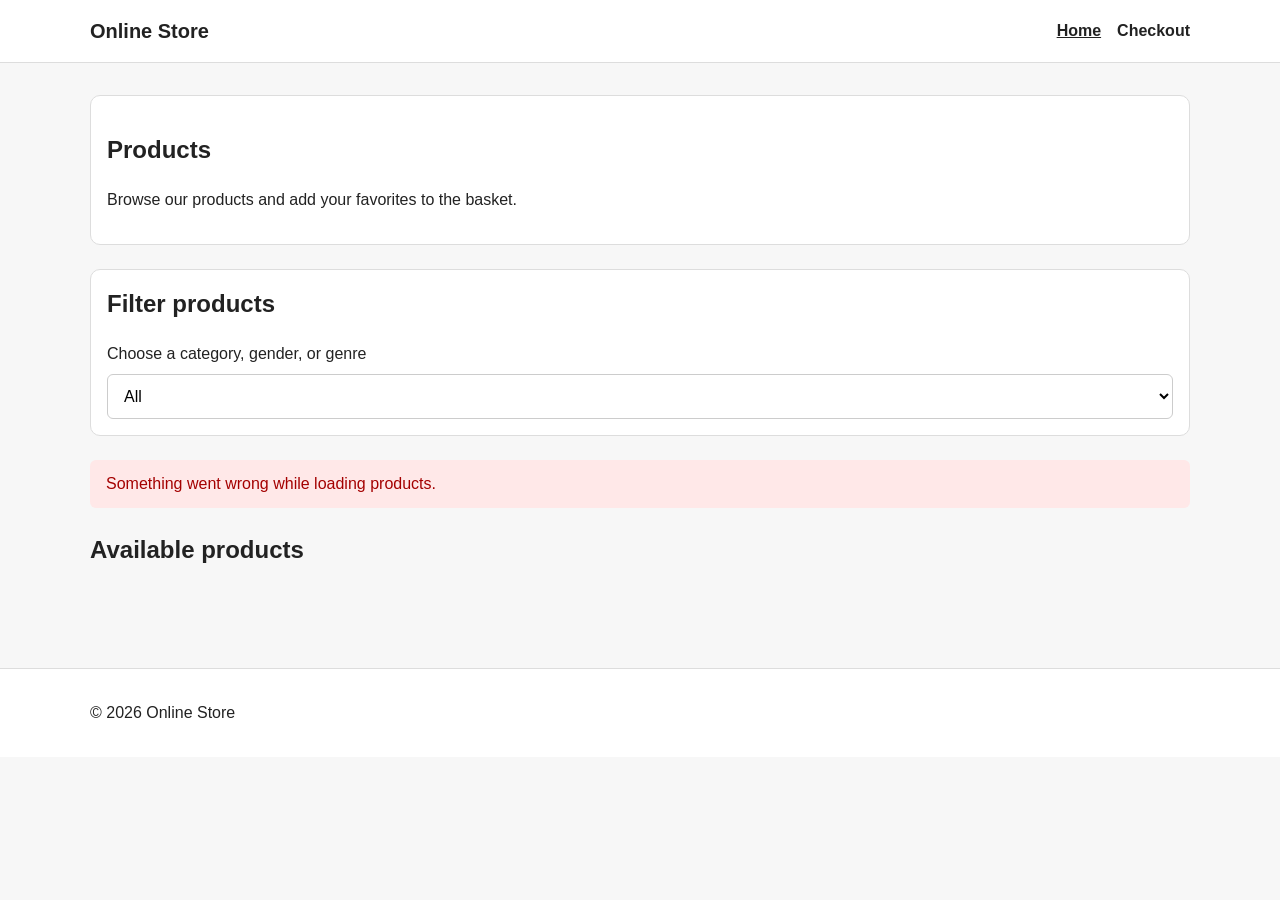
<file: project-root/index.html>
<!DOCTYPE html>
<html lang="en">
<head>
  <meta charset="UTF-8" />
  <meta name="viewport" content="width=device-width, initial-scale=1.0" />
  <title>Online Store | Home</title>
  <meta name="description" content="Browse products in our online store." />
  <link rel="stylesheet" href="css/style.css" />
  <script type="module" src="js/home.js" defer></script>
</head>
<body>
  <a class="skip-link" href="#main-content">Skip to content</a>

  <header class="site-header">
    <div class="container">
      <a class="logo" href="index.html">Online Store</a>

      <nav aria-label="Main navigation" class="main-nav">
        <ul class="nav-list">
          <li><a href="index.html" aria-current="page">Home</a></li>
          <li><a href="checkout/index.html">Checkout</a></li>
        </ul>
      </nav>
    </div>
  </header>

  <main id="main-content" class="container">
    <section class="intro">
      <h1>Products</h1>
      <p>Browse our products and add your favorites to the basket.</p>
    </section>

    <section class="filters" aria-labelledby="filter-heading">
      <h2 id="filter-heading">Filter products</h2>

      <form class="filter-form">
        <div class="form-group">
          <label for="filter">Choose a category, gender, or genre</label>
          <select id="filter" name="filter">
            <option value="all">All</option>
          </select>
        </div>
      </form>
    </section>

    <section class="status-messages" aria-live="polite" aria-atomic="true">
      <p class="loading" hidden>Loading products...</p>
      <p class="error" hidden></p>
      <p class="success-message" hidden></p>
    </section>

    <section aria-labelledby="product-list-heading">
      <h2 id="product-list-heading">Available products</h2>
      <div class="product-list"></div>
    </section>
  </main>

  <footer class="site-footer">
    <div class="container">
      <p>&copy; 2026 Online Store</p>
    </div>
  </footer>
</body>
</html>
</file>
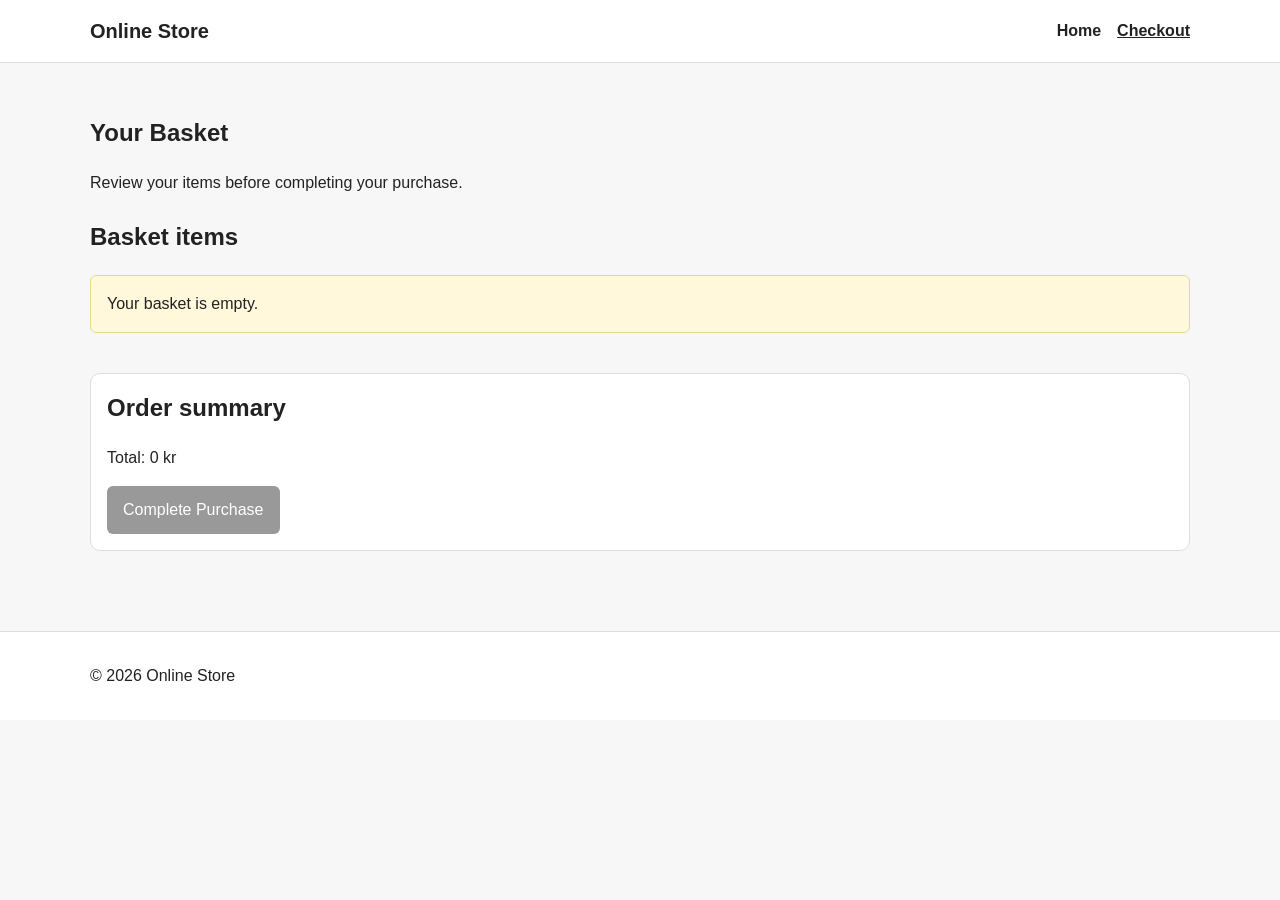
<file: project-root/checkout/index.html>
<!DOCTYPE html>
<html lang="en">
<head>
  <meta charset="UTF-8" />
  <meta name="viewport" content="width=device-width, initial-scale=1.0" />
  <title>Online Store | Checkout</title>
  <meta name="description" content="Review the items in your basket." />
  <link rel="stylesheet" href="../css/style.css" />
  <script type="module" src="../js/checkout.js" defer></script>
</head>
<body>
  <a class="skip-link" href="#main-content">Skip to content</a>

  <header class="site-header">
    <div class="container">
      <a class="logo" href="../index.html">Online Store</a>

      <nav aria-label="Main navigation" class="main-nav">
        <ul class="nav-list">
          <li><a href="../index.html">Home</a></li>
          <li><a href="index.html" aria-current="page">Checkout</a></li>
        </ul>
      </nav>
    </div>
  </header>

  <main id="main-content" class="container">
    <section class="checkout-header">
      <h1>Your Basket</h1>
      <p>Review your items before completing your purchase.</p>
    </section>

    <section class="status-messages" aria-live="polite" aria-atomic="true">
      <p class="error" hidden></p>
      <p class="success-message" hidden></p>
    </section>

    <section aria-labelledby="basket-heading">
      <h2 id="basket-heading">Basket items</h2>
      <p class="empty-cart" hidden>Your basket is empty.</p>
      <div class="checkout-items"></div>
    </section>

    <aside class="checkout-summary" aria-labelledby="summary-heading">
      <h2 id="summary-heading">Order summary</h2>
      <p class="checkout-total">Total: 0 kr</p>
      <button id="checkout-button" type="button">Complete Purchase</button>
    </aside>
  </main>

  <footer class="site-footer">
    <div class="container">
      <p>&copy; 2026 Online Store</p>
    </div>
  </footer>
</body>
</html>
</file>
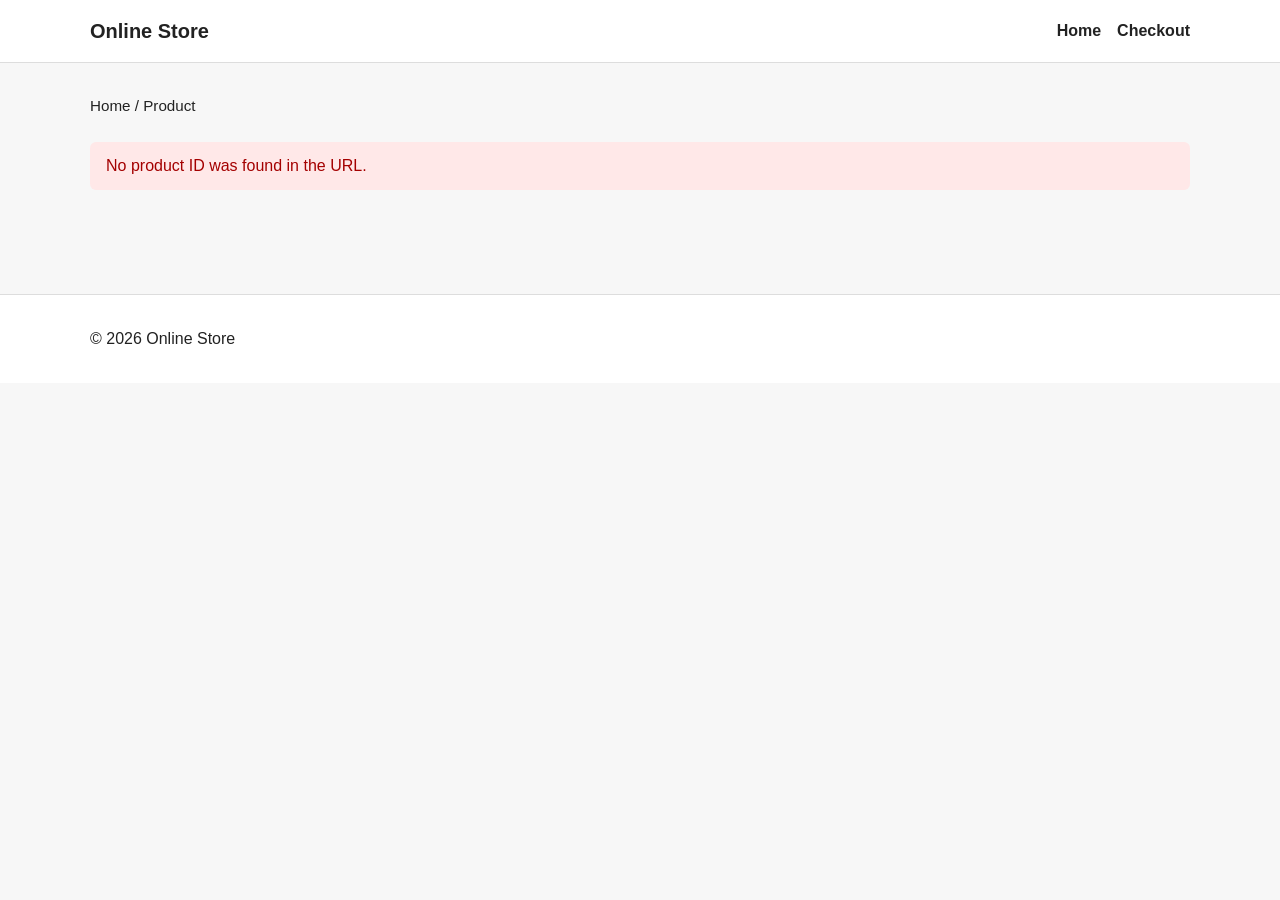
<file: project-root/product/index.html>
<!DOCTYPE html>
<html lang="en">
<head>
  <meta charset="UTF-8" />
  <meta name="viewport" content="width=device-width, initial-scale=1.0" />
  <title>Online Store | Product</title>
  <meta name="description" content="View product details." />
  <link rel="stylesheet" href="../css/style.css" />
  <script type="module" src="../js/product.js" defer></script>
</head>
<body>
  <a class="skip-link" href="#main-content">Skip to content</a>

  <header class="site-header">
    <div class="container">
      <a class="logo" href="../index.html">Online Store</a>

      <nav aria-label="Main navigation" class="main-nav">
        <ul class="nav-list">
          <li><a href="../index.html">Home</a></li>
          <li><a href="../checkout/index.html">Checkout</a></li>
        </ul>
      </nav>
    </div>
  </header>

  <main id="main-content" class="container">
    <nav aria-label="Breadcrumb" class="breadcrumb">
      <a href="../index.html">Home</a>
      <span aria-hidden="true">/</span>
      <span>Product</span>
    </nav>

    <section class="status-messages" aria-live="polite" aria-atomic="true">
      <p class="loading" hidden>Loading product...</p>
      <p class="error" hidden></p>
      <p class="success-message" hidden></p>
    </section>

    <section class="product-details" aria-labelledby="product-title">
      <!-- Product content will be inserted here by product.js -->
    </section>
  </main>

  <footer class="site-footer">
    <div class="container">
      <p>&copy; 2026 Online Store</p>
    </div>
  </footer>
</body>
</html>
</file>
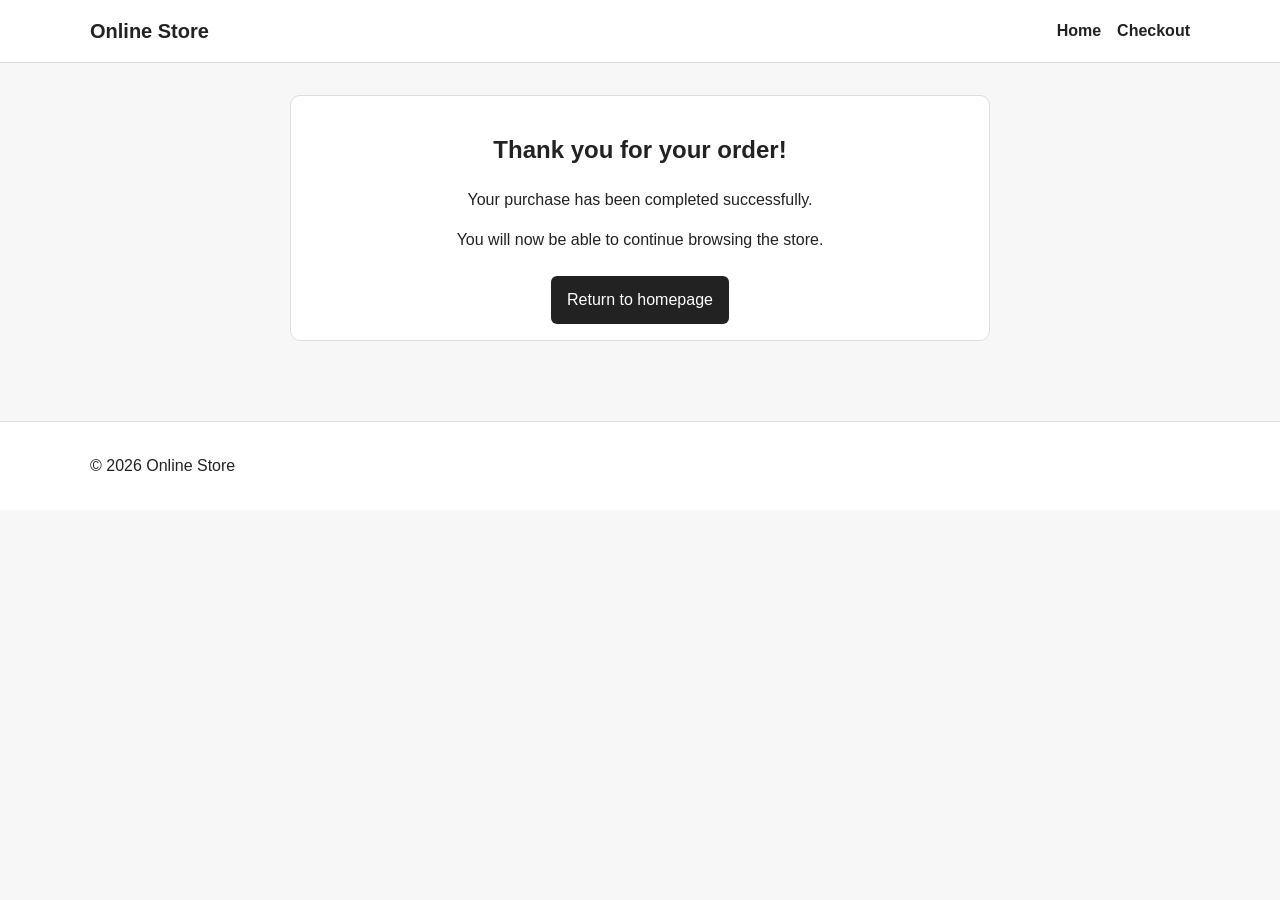
<file: project-root/checkout/confirmation/index.html>
<!DOCTYPE html>
<html lang="en">
<head>
  <meta charset="UTF-8" />
  <meta name="viewport" content="width=device-width, initial-scale=1.0" />
  <title>Online Store | Order Confirmation</title>
  <meta name="description" content="Thank you for your order." />
  <link rel="stylesheet" href="../../css/style.css" />
</head>
<body>
  <a class="skip-link" href="#main-content">Skip to content</a>

  <header class="site-header">
    <div class="container">
      <a class="logo" href="../../index.html">Online Store</a>

      <nav aria-label="Main navigation" class="main-nav">
        <ul class="nav-list">
          <li><a href="../../index.html">Home</a></li>
          <li><a href="../index.html">Checkout</a></li>
        </ul>
      </nav>
    </div>
  </header>

  <main id="main-content" class="container">
    <section class="confirmation-box">
      <h1>Thank you for your order!</h1>
      <p>Your purchase has been completed successfully.</p>
      <p>You will now be able to continue browsing the store.</p>

      <div class="confirmation-actions">
        <a class="button-link" href="../../index.html">Return to homepage</a>
      </div>
    </section>
  </main>

  <footer class="site-footer">
    <div class="container">
      <p>&copy; 2026 Online Store</p>
    </div>
  </footer>
</body>
</html>
</file>
<file: project-root/css/style.css>
* {
  box-sizing: border-box;
}

html {
  scroll-behavior: smooth;
}

body {
  margin: 0;
  font-family: Arial, Helvetica, sans-serif;
  line-height: 1.5;
  color: #222;
  background-color: #f7f7f7;
}

img {
  max-width: 100%;
  display: block;
}

a {
  color: inherit;
}

button,
select {
  font: inherit;
}

button {
  cursor: pointer;
  border: none;
  border-radius: 6px;
}

.container {
  width: min(1100px, 90%);
  margin: 0 auto;
}

.skip-link {
  position: absolute;
  left: -9999px;
  top: auto;
}

.skip-link:focus {
  left: 1rem;
  top: 1rem;
  background: #fff;
  padding: 0.75rem 1rem;
  border: 2px solid #000;
  z-index: 1000;
}

.site-header,
.site-footer {
  background-color: #fff;
  border-bottom: 1px solid #ddd;
}

.site-footer {
  border-top: 1px solid #ddd;
  border-bottom: none;
  margin-top: 3rem;
}

.site-header .container,
.site-footer .container {
  display: flex;
  justify-content: space-between;
  align-items: center;
  padding: 1rem 0;
}

.logo {
  font-size: 1.25rem;
  font-weight: 700;
  text-decoration: none;
}

.main-nav .nav-list {
  list-style: none;
  display: flex;
  gap: 1rem;
  margin: 0;
  padding: 0;
}

.main-nav a {
  text-decoration: none;
  font-weight: 600;
}

.main-nav a[aria-current="page"] {
  text-decoration: underline;
}

main.container {
  padding: 2rem 0;
}

.intro,
.filters,
.product-card,
.product-page-card,
.checkout-item-card,
.checkout-summary,
.confirmation-box {
  background-color: #fff;
  border: 1px solid #ddd;
  border-radius: 10px;
  padding: 1rem;
}

.intro,
.filters,
.checkout-header,
.breadcrumb,
.status-messages {
  margin-bottom: 1.5rem;
}

.filters h2,
.checkout-summary h2,
#product-list-heading,
#basket-heading,
#summary-heading {
  margin-top: 0;
}

.form-group {
  display: flex;
  flex-direction: column;
  gap: 0.5rem;
}

select {
  padding: 0.75rem;
  border: 1px solid #ccc;
  border-radius: 6px;
  background-color: #fff;
}

.loading,
.error,
.success-message {
  padding: 0.75rem 1rem;
  border-radius: 6px;
  margin: 0.5rem 0;
}

.loading {
  background-color: #eef3ff;
}

.error {
  background-color: #ffe8e8;
  color: #a40000;
}

.success-message {
  background-color: #e7f8ea;
  color: #0c6b2f;
}

.product-list {
  display: grid;
  grid-template-columns: repeat(auto-fit, minmax(220px, 1fr));
  gap: 1rem;
}

.product-card {
  display: flex;
  flex-direction: column;
  justify-content: space-between;
  gap: 1rem;
}

.product-card-link {
  text-decoration: none;
}

.product-card h3 {
  margin: 0.75rem 0 0.5rem;
}

.product-image,
.product-page-image,
.checkout-item-image {
  width: 100%;
  object-fit: cover;
  border-radius: 8px;
  background-color: #f0f0f0;
}

.product-image {
  height: 260px;
}

.product-page-image {
  max-height: 500px;
}

.checkout-item-image {
  max-width: 160px;
  height: 160px;
}

.product-image-placeholder {
  height: 260px;
  display: grid;
  place-items: center;
  border-radius: 8px;
  background-color: #ececec;
  color: #555;
  text-align: center;
  padding: 1rem;
}

.product-price {
  font-size: 1.05rem;
  font-weight: 700;
  margin: 0;
}

.old-price {
  text-decoration: line-through;
  color: #777;
  margin-right: 0.5rem;
}

.sale-price {
  color: #b10000;
}

.add-to-cart-button,
#checkout-button,
.button-link,
.remove-button,
.increase-button,
.decrease-button {
  display: inline-block;
  padding: 0.75rem 1rem;
  background-color: #222;
  color: #fff;
  text-decoration: none;
  text-align: center;
  border-radius: 6px;
}

.add-to-cart-button:hover,
#checkout-button:hover,
.button-link:hover,
.remove-button:hover,
.increase-button:hover,
.decrease-button:hover {
  background-color: #444;
}

#checkout-button:disabled {
  background-color: #999;
  cursor: not-allowed;
}

.breadcrumb {
  font-size: 0.95rem;
}

.breadcrumb a {
  text-decoration: none;
}

.product-page-card {
  display: grid;
  grid-template-columns: 1fr 1fr;
  gap: 2rem;
}

.product-page-content h1 {
  margin-top: 0;
}

.product-description {
  margin: 1rem 0;
}

.product-meta {
  padding-left: 1.25rem;
  margin-bottom: 1.5rem;
}

.checkout-items {
  display: grid;
  gap: 1rem;
}

.checkout-item-card {
  display: grid;
  grid-template-columns: 180px 1fr;
  gap: 1rem;
  align-items: start;
}

.checkout-item-content h3 {
  margin-top: 0;
}

.checkout-item-actions {
  display: flex;
  flex-wrap: wrap;
  gap: 0.5rem;
  margin-top: 1rem;
}

.checkout-summary {
  margin-top: 1.5rem;
}

.confirmation-box {
  max-width: 700px;
  margin: 0 auto;
  text-align: center;
}

.confirmation-actions {
  margin-top: 1.5rem;
}

.empty-cart {
  background-color: #fff8db;
  padding: 1rem;
  border-radius: 6px;
  border: 1px solid #ead88a;
}

@media (max-width: 768px) {
  .site-header .container,
  .site-footer .container {
    flex-direction: column;
    gap: 1rem;
    align-items: flex-start;
  }

  .product-page-card,
  .checkout-item-card {
    grid-template-columns: 1fr;
  }

  .checkout-item-image {
    max-width: 100%;
    height: auto;
  }

  .main-nav .nav-list {
    flex-wrap: wrap;
  }
}
</file>
